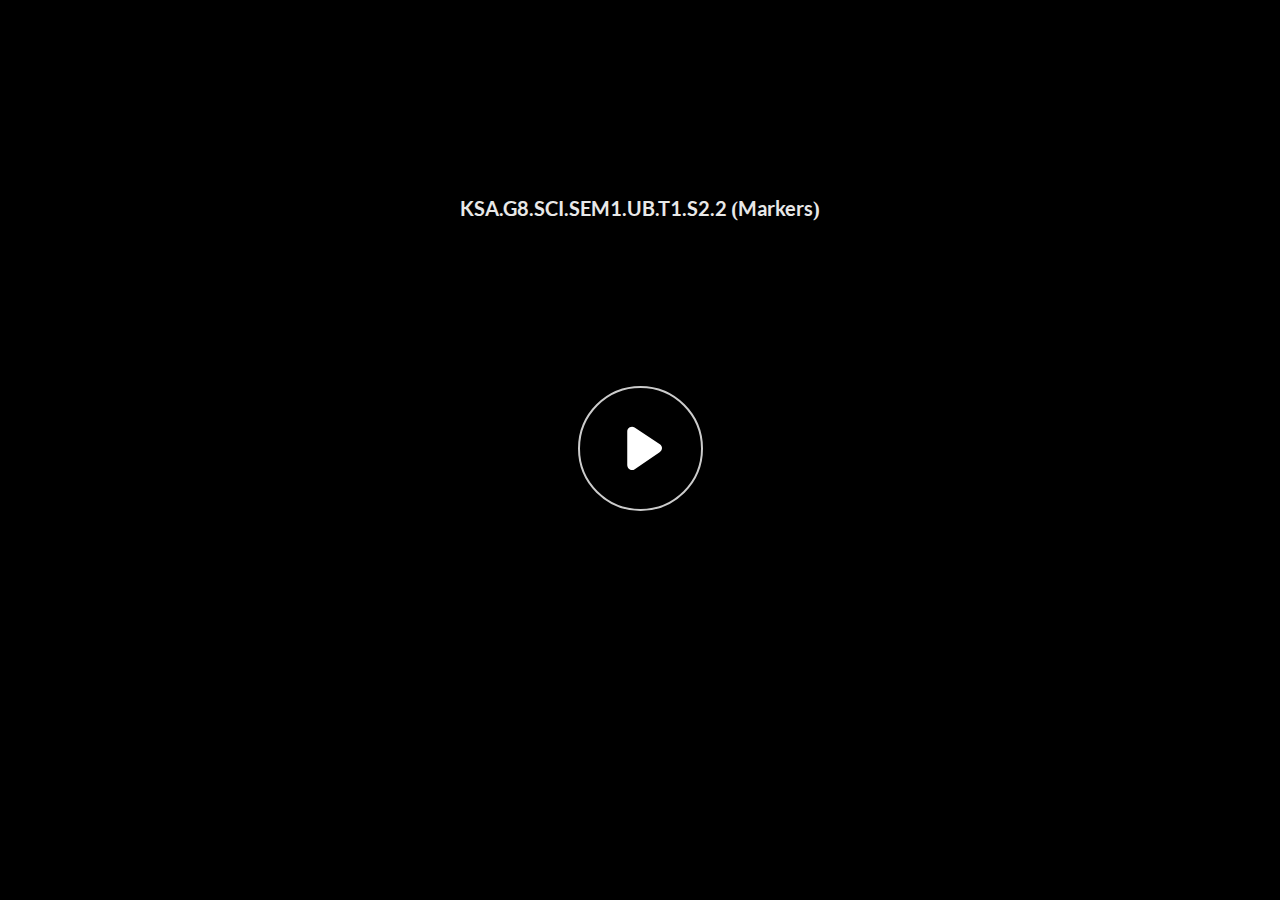
<file: index.html>
﻿<!doctype html>
<html lang="en-US">
<head>
  <meta charset="utf-8">
  <!-- Created using Storyline 360 - http://www.articulate.com  -->
  <!-- version: 3.71.29339.0 -->
  <title>KSA.G8.SCI.SEM1.UB.T1.S2.2 (Markers)</title>
  <meta http-equiv="x-ua-compatible" content="IE=edge"/>
  <meta name="viewport" content="width=device-width,initial-scale=1,user-scalable=no,shrink-to-fit=no,minimal-ui"/>
  <meta name="apple-mobile-web-app-capable" content="yes"/>
  <style>
    html, body { height: 100%; padding: 0; margin: 0 }
    #app { height: 100%; width: 100%; }
  </style>

  <script>
    window.DS = {};
    window.globals = {
      DATA_PATH_BASE: '',
      HAS_FRAME: true,
      HAS_SLIDE: true,

      lmsPresent: false,
      tinCanPresent: false,
      cmi5Present: false,
      aoSupport: false,
      scale: 'noscale',
      captureRc: false,
      browserSize: 'optimal',
      bgColor: '#282828',
      features: 'AccessibleVideo,ConnectionMessages,FullScreenToggle,InsertSvgPicture,LayerPresentAsDialog,MultipleQuizTracking,UpdatedScrollingPanels,UpdatedThemeEditor',
      themeName: 'unified',
      preloaderColor: '#FFFFFF',
      suppressAnalytics: false,
      productChannel: 'stable',
      publishSource: 'storyline',
      aid: 'aid|dde0132c-e792-4cf1-9b6c-d8250348de26',
      cid: '9fb4f8f3-e802-4d37-b899-a3193d5adec1',
      playerVersion: '3.71.29339.0',
      publishTimestamp: '2023-06-15T11:42:48.5159108Z',
      maxIosVideoElements: 10,
      connectionSettings: { message: 'You%20are%20offline.%20Trying%20to%20reconnect...', useDarkTheme: false },

      
      parseParams: function(qs) {
        if (window.globals.parsedParams != null) {
          return window.globals.parsedParams;
        }
        qs = (qs || window.location.search.substr(1)).split('+').join(' ');
        var params = {},
            tokens,
            re = /[?&]?([^=]+)=([^&]*)/g;

        while (tokens = re.exec(qs)) {
          params[decodeURIComponent(tokens[1]).trim()] =
            decodeURIComponent(tokens[2]).trim();
        }
        window.globals.parsedParams = params;
        return params;
      }

    };
  </script>
  <script>
    var isIe11 = ('ActiveXObject' in window || window.MSBlobBuilder != null)
      && window.msCrypto != null && !window.ActiveXObject;
    if (isIe11) {
      window.globals.unsupportedBrowser = true;
      document.write(atob('[base64]'));
    }
  </script>
  
  <script>window.THREE = { };</script>
  
</head>
<body style="background: #282828" class="cs-HTML theme-unified">
  <!-- 360 -->
  <script>!function(e){var i=/iPhone/i,o=/iPod/i,n=/iPad/i,t=/(?=.*\bAndroid\b)(?=.*\bMobile\b)/i,d=/Android/i,s=/(?=.*\bAndroid\b)(?=.*\bSD4930UR\b)/i,b=/(?=.*\bAndroid\b)(?=.*\b(?:KFOT|KFTT|KFJWI|KFJWA|KFSOWI|KFTHWI|KFTHWA|KFAPWI|KFAPWA|KFARWI|KFASWI|KFSAWI|KFSAWA)\b)/i,r=/IEMobile/i,h=/(?=.*\bWindows\b)(?=.*\bARM\b)/i,a=/BlackBerry/i,l=/BB10/i,p=/Opera Mini/i,f=/(CriOS|Chrome)(?=.*\bMobile\b)/i,u=/(?=.*\bFirefox\b)(?=.*\bMobile\b)/i,c=new RegExp("(?:Nexus 7|BNTV250|Kindle Fire|Silk|GT-P1000)","i"),w=function(e,i){return e.test(i)},A=function(e){var A=e||navigator.userAgent,v=A.split("[FBAN");if(void 0!==v[1]&&(A=v[0]),this.apple={phone:w(i,A),ipod:w(o,A),tablet:!w(i,A)&&w(n,A),device:w(i,A)||w(o,A)||w(n,A)},this.amazon={phone:w(s,A),tablet:!w(s,A)&&w(b,A),device:w(s,A)||w(b,A)},this.android={phone:w(s,A)||w(t,A),tablet:!w(s,A)&&!w(t,A)&&(w(b,A)||w(d,A)),device:w(s,A)||w(b,A)||w(t,A)||w(d,A)},this.windows={phone:w(r,A),tablet:w(h,A),device:w(r,A)||w(h,A)},this.other={blackberry:w(a,A),blackberry10:w(l,A),opera:w(p,A),firefox:w(u,A),chrome:w(f,A),device:w(a,A)||w(l,A)||w(p,A)||w(u,A)||w(f,A)},this.seven_inch=w(c,A),this.any=this.apple.device||this.android.device||this.windows.device||this.other.device||this.seven_inch,this.phone=this.apple.phone||this.android.phone||this.windows.phone,this.tablet=this.apple.tablet||this.android.tablet||this.windows.tablet,"undefined"==typeof window)return this},v=function(){var e=new A;return e.Class=A,e};"undefined"!=typeof module&&module.exports&&"undefined"==typeof window?module.exports=A:"undefined"!=typeof module&&module.exports&&"undefined"!=typeof window?module.exports=v():"function"==typeof define&&define.amd?define("isMobile",[],e.isMobile=v()):e.isMobile=v()}(this);
    window.isMobile.apple.tablet = window.isMobile.apple.tablet ||
      (navigator.platform === 'MacIntel' && navigator.maxTouchPoints > 1);
    window.isMobile.apple.device = window.isMobile.apple.device || window.isMobile.apple.tablet;
    window.isMobile.tablet = window.isMobile.tablet || window.isMobile.apple.tablet;
    window.isMobile.any = window.isMobile.any || window.isMobile.apple.tablet;
  </script>

  <div id="focus-sink" tabindex="-1"></div>

  <div id="preso"></div>
  <script>
    (function() {

      var classTypes = [ 'desktop', 'mobile', 'phone', 'tablet' ];

      var addDeviceClasses = function(prefix, testObj) {
        var curr, i;
        for (i = 0; i < classTypes.length; i++) {
          curr = classTypes[i];
          if (testObj[curr]) {
            document.body.classList.add(prefix + curr);
          }
        }
      };

      var params = window.globals.parseParams(),
          isDevicePreview = params.devicepreview === '1',
          isPhoneOverride = params.deviceType === 'phone' || (isDevicePreview && params.phone == '1'),
          isTabletOverride = (params.deviceType === 'tablet' || isDevicePreview) && !isPhoneOverride,
          isMobileOverride = isPhoneOverride || isTabletOverride;

      var deviceView = {
        desktop: !window.isMobile.any && !isMobileOverride,
        mobile: window.isMobile.any || isMobileOverride,
        phone: isPhoneOverride || (window.isMobile.phone && !isTabletOverride),
        tablet: isTabletOverride || window.isMobile.tablet
      };

      window.globals.deviceView = deviceView;
      window.isMobile.desktop = !window.isMobile.any;
      window.isMobile.mobile = window.isMobile.any;

      addDeviceClasses('view-', deviceView);

    })();
  </script>
  
  <script src='story_content/user.js' type=text/javascript></script>
  <div class="slide-loader"></div>

  <script>
    var doc = document, loader = doc.body.querySelector('.slide-loader'); [ 1, 2, 3 ].forEach(function(n) { var d = doc.createElement('div'); d.style.backgroundColor = window.globals.preloaderColor; d.classList.add('mobile-loader-dot'); d.classList.add('dot' + n); loader.appendChild(d); });
  </script>

  <div class="mobile-load-title-overlay" style="display: none">
    <div class="mobile-load-title">KSA.G8.SCI.SEM1.UB.T1.S2.2 (Markers)</div>
  </div>

  <div class="mobile-chrome-warning"></div>

  
<style>
  .warn-connection-dialog {
    display: none;
    background: transparent;
    pointer-events: none;
    position: fixed;
    left: 0;
    top: 0;
    width: 100%;
    height: 100%;
    z-index: 999;
  }

  .warn-connection-content {
    border-radius: 4px;
    background: white;
    border: 1px solid #E7E7E7;
    color: #333333;
    box-shadow: 0 2px 4px rgba(0, 0, 0, 0.25);
    transition: all 150ms ease-out;
    position: absolute;
    white-space: nowrap;
  }

  .view-phone.is-landscape .warn-connection-content {
    left: 23px;
    bottom: 23px;
  }

  .view-tablet.is-landscape .warn-connection-content {
    left: 50%;
    top: 20px;
    transform: translateX(-50%);
  }

  .is-portrait .warn-connection-content {
    transform: translate(-50%, calc(-100% - 15px));
  }

  .warn-connection-content p {
    display: inline-block;
    margin: 0 8px 0 0;
    line-height: 33px;
    font-size: 11px;
  }

  .warn-connection-content svg {
    position: relative;
    vertical-align: middle;
    margin: 0 2px 2px 8px;
  }

  .view-desktop .warn-connection-content {
    left: 1.5em;
    bottom: 1.5em;
  }

  .view-desktop .warn-connection-content p {
    font-size: 1.1em;
  }

  .is-offline .warn-connection-dialog {
    display: block;
  }

  .is-offline .cs-panel * {
    pointer-events: none !important;
  }

  .is-offline .cs-panel {
    pointer-events: all !important;
  }

  .is-offline #nav-controls * {
    pointer-events: none !important;
  }

  .is-offline #nav-controls {
    pointer-events: all !important;
  }
</style>

<div class="warn-connection-dialog">
  <div class="warn-connection-content">
    <svg width="17" height="15" viewBox="0 0 17 15" xmlns="http://www.w3.org/2000/svg">
      <path fill="#8F0000" stroke="white" d="M16.07,12.98 L15.88,12.23 L9.51,1.21 C8.97,0.26,7.6,0.26,7.06,1.21 L0.69,12.23 C0.15,13.16,0.81,14.36,1.91,14.36 H14.65 C15.47,14.36,16.05,13.7,16.07,12.98 Z"/>
      <path fill="white" stroke="white" d="M8.58,5.5 C8.35,5.28,8.5,5.35,8.21,5.32 C8.09,5.35,7.97,5.49,7.96,5.67 C7.97,5.79,7.98,5.92,7.98,6.04 L7.98,6.04 C7.99,6.17,8,6.31,8.01,6.43 L8.01,6.44 C8.03,6.92,8.06,7.41,8.09,7.9 L8.09,7.9 C8.12,8.39,8.14,8.88,8.17,9.37 C8.17,9.39,8.18,9.42,8.2,9.44 C8.23,9.46,8.25,9.47,8.28,9.47 C8.31,9.47,8.34,9.46,8.35,9.44 C8.37,9.43,8.38,9.4,8.39,9.35 L8.39,9.34 C8.39,9.24,8.4,9.15,8.4,9.05 L8.4,9.05 C8.41,8.96,8.41,8.86,8.42,8.75 C8.43,8.44,8.45,8.12,8.47,7.81 L8.47,7.81 C8.49,7.49,8.51,7.18,8.53,6.87 C8.55,6.46,8.56,6.05,8.59,5.64 L8.6,5.62 C8.6,5.57,8.59,5.53,8.58,5.5 L8.21,5.32 Z"/>
      <circle fill="white" stroke="white" cx="8.3" cy="11.35" r="0.3"/>
    </svg>
    <p>You are offline. Trying to reconnect...</p>
  </div>
</div>

<script>
  (function() {
    window.DS.connection = {
      warningShown: false,
      assets: {},
      loadingAssetGroup: false,
      retryDelay: 500
    };

    // @TODO this is POC code and can be cleaned up a bit more if we move forward
    // with the feature



    // The `window.globals.features` variable must be set in `webpack.dev.config` when testing locally - it is not enough
    // to have it in the data - but it must be set there as well.
    var useConnectionMessages = window.AbortController != null &&
      window.location.protocol != 'file:' &&
      window.globals.features.indexOf('ConnectionMessages') != -1;

    window.DS.connection.useConnectionMessages = useConnectionMessages

    var assetCount = 0;
    var checkLoadedId;
    var connectionSettings = window.globals.connectionSettings;

    if (useConnectionMessages && connectionSettings != null) {
      var contentEl = document.querySelector('.warn-connection-content');
      var messageEl = contentEl.querySelector('p')

      if (connectionSettings.useDarkTheme) {
        contentEl.style.borderColor = '#BABBBA';
        contentEl.style.backgroundColor = '#282828';
        contentEl.style.color = '#FFFFFF';
      }

      if (connectionSettings.message != null) {
        messageEl.textContent = window.decodeURIComponent(connectionSettings.message);
      }
    }

    function checkAssetsReady() {
      for (var i in DS.connection.assets) {
        if (!DS.connection.assets[i].success) {
          return false;
        }
      }
      return true;
    }

    function stopAssetGroup() {
      if (!useConnectionMessages) { return; }

      assetCount = 0;

      DS.connection.oldAssetGroup = DS.connection.assets;
      DS.connection.assets = {};
      DS.connection.loadingAssetGroup = false;
      clearInterval(checkLoadedId);
    }

    function startAssetGroup() {
      if (!useConnectionMessages) { return; }
      var ticks = 0;
      clearInterval(checkLoadedId);
      checkLoadedId = setInterval(function() {
        var loaded = 0;
        if (assetCount === 0 && loaded === 0) {
          clearInterval(checkLoadedId);
          return;
        }

        for (var i in DS.connection.assets) {
          if (DS.connection.assets[i].success) {
            loaded++;
          }
        }

        if (assetCount === loaded && checkAssetsReady()) {
          for (var i in DS.connection.assets) {
            if (DS.connection.assets[i].action) {
              DS.connection.assets[i].action();
            }
          }
          hideWarning();
          stopAssetGroup();
        }
      }, 100)
    }

    function requiredAsset(url, action, retry, type) {
      if (!useConnectionMessages) { return; }
      if (DS.connection.assets[url]) { return; }

      DS.connection.assets[url] = {
        success: false, action: action, retry: retry, type: type
      };
      assetCount = Object.keys(DS.connection.assets).length;
      if (!DS.connection.loadingAssetGroup) {
        startAssetGroup();
      }
      DS.connection.loadingAssetGroup = true;
    }

    function assetLoaded(url) {
      if (!useConnectionMessages) { return; }
      if (DS.connection.assets[url]) {
        DS.connection.assets[url].success = true;
      }
    }

    function assetFailed(url) {
      if (!useConnectionMessages) { return; }
      if (!DS.connection.assets[url]) {
        if (/\.js$/.test(url)) {
          setTimeout(function() {
            if (DS.connection.lastSlideLoaded != null) {
              DS.connection.lastSlideLoaded();
            }
          }, DS.connection.retryDelay);
        }
        return;
      }
      if (!DS.connection.warningShown) { showWarning(); }
      if (DS.connection.assets[url].retry) {
        setTimeout(function() {
          if (!DS.connection.assets[url].success) {
            DS.connection.assets[url].retry()
          }
        }, DS.connection.retryDelay);
      }
    }

    function hideWarning() {
      document.body.classList.remove('is-offline');
      DS.connection.warningShown = false;
    }
    DS.connection.hideWarning = hideWarning

    function showWarning(btn) {
      document.body.classList.add('is-offline')
      DS.connection.warningShown = true;
      updateWarningPosition();
    }

    function updateWarningPosition() {
      if (!DS.connection.warningShown) {
        return;
      }

      var isPortrait = document.body.classList.contains('is-portrait');
      var warningEl = document.querySelector('.warn-connection-content');

      if (isPortrait) {
        var slide = document.querySelector('.primary-slide');
        var slideRect = slide.getBoundingClientRect();

        warningEl.style.top = `${slideRect.top}px`
        warningEl.style.left = `${slideRect.left + slideRect.width / 2}px`
      } else {
        warningEl.style.top = null;
        warningEl.style.left = null;
      }

      window.requestAnimationFrame(updateWarningPosition);
    }

    // these will all be noops if the feature flag isn't set in
    // the data and `window.globals.features`
    DS.connection.requiredAsset = requiredAsset;
    DS.connection.assetLoaded = assetLoaded;
    DS.connection.assetFailed = assetFailed;
    DS.connection.stopAssetGroup = stopAssetGroup;
    DS.connection.startAssetGroup = startAssetGroup;
  })();
</script>


  <script>
    
    if (window.autoSpider && window.vInterfaceObject) {
      document.querySelector('.mobile-load-title-overlay').style.display = 'none';
    }
  </script>

  

  <link rel="stylesheet" href="html5/data/css/output.min.css" data-noprefix/>
</body>
<script src="html5/lib/scripts/bootstrapper.min.js"></script>
</html>
</file>
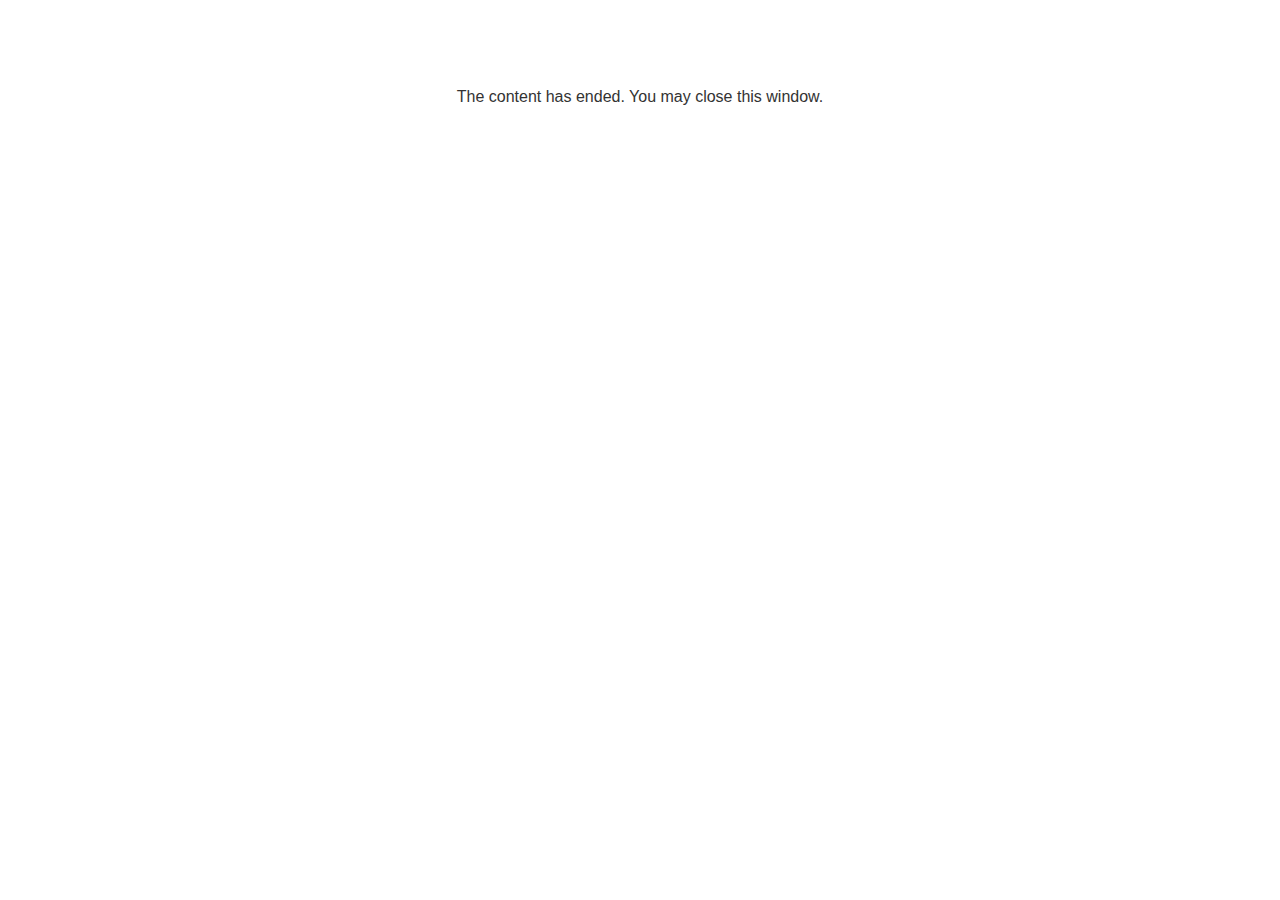
<file: lms/goodbye.html>
<!doctype html>
<html>
<body style="background-color: #ffffff;">

<p role="alert" style="color: #333333;font-family: Lato, articulate, tahoma, arial;font-size: medium;text-align: center;">
<br><br><br><br>
The content has ended. You may close this window.
</p>

</body>
</html>
</file>
<file: html5/data/css/output.min.css>
@font-face {
  font-family: 'LatoBold Charset1_ Bold2116B1AC';
  src: url('[data-uri]');
  font-style: normal;
  font-weight: normal;
}
@font-face {
  font-family: 'Lato Charset1_ 6aY6DY6F410B86E4';
  src: url('[data-uri]');
  font-style: normal;
  font-weight: normal;
}
@font-face {
  font-family: 'Dubai MediumBold ChBold4745655F';
  src: url('[data-uri]');
  font-style: normal;
  font-weight: normal;
}
@font-face {
  font-family: 'Dubai Medium Charset1_ F8B84C92';
  src: url('[data-uri]');
  font-style: normal;
  font-weight: normal;
}
@font-face {
  font-family: 'Dubai Medium Charset0_v389EBE1D';
  src: url('[data-uri]');
  font-style: normal;
  font-weight: normal;
}
@font-face {
  font-family: 'Dubai MediumBold ChBold9429EB4D';
  src: url('[data-uri]');
  font-style: normal;
  font-weight: normal;
}
.cs-HTML {
  background: rgba(40, 40, 40, 1);
}
.cs-npnxnanbnsnfns00000000001 .cs-infopanel  {
  box-shadow: 0 1px 0 rgba(0, 0, 0, 0);
  background: rgba(255, 255, 255, 1);
}
.cs-npnxnanbnsnfns00000000001 .cs-infopanel .cs-link {
  color: rgba(186, 187, 186, 1);
}
.cs-npnxnanbnsnfns00000000001 .cs-infopanel .cs-link:hover {
  color: rgba(255, 255, 255, 1);
}
.cs-npnxnanbnsnfns00000000001 .cs-infopanel .cs-name {
  color: rgba(68, 68, 68, 1);
}
.cs-npnxnanbnsnfns00000000001 .cs-infopanel .cs-title {
  color: rgba(153, 153, 153, 1);
}
.cs-npnxnanbnsnfns00000000001 .cs-infopanelpopup  {
  box-shadow: 0 1px 0 rgba(0, 0, 0, 0);
  background: rgba(0, 0, 0, 0);
}
.cs-npnxnanbnsnfns00000000001 .cs-infopanelpopup .cs-link {
  color: rgba(255, 0, 0, 1);
}
.cs-npnxnanbnsnfns00000000001 .cs-infopanelpopup .cs-link:hover {
  color: rgba(255, 255, 255, 1);
}
.cs-npnxnanbnsnfns00000000001 .cs-infopanelpopup .cs-name {
  color: rgba(255, 255, 255, 1);
}
.cs-npnxnanbnsnfns00000000001 .cs-infopanelpopup .cs-bio {
  color: rgba(186, 187, 186, 1);
}
.cs-npnxnanbnsnfns00000000001 .cs-timer  {
  color: rgba(186, 187, 186, 1);
}
.cs-npnxnanbnsnfns00000000001 .cs-duration stop:first-child {
  stop-color: rgba(60, 60, 60, 1);
}
.cs-npnxnanbnsnfns00000000001 .cs-duration stop:last-child {
  stop-color: rgba(60, 60, 60, 1);
}
.cs-npnxnanbnsnfns00000000001 .cs-elapsed stop:first-child {
  stop-color: rgba(254, 227, 71, 1);
}
.cs-npnxnanbnsnfns00000000001 .cs-elapsed stop:last-child {
  stop-color: rgba(254, 227, 71, 1);
}
.cs-npnxnanbnsnfns00000000001 .cs-timer .cs-pie .cs-innerstroke {
  stroke: rgba(199, 199, 199, 1);
}
.cs-npnxnanbnsnfns00000000001 .cs-timer .cs-pie .cs-innerborder {
  stroke: rgba(255, 255, 255, 1);
}
.cs-npnxnanbnsnfns00000000001 .cs-window  {
  box-shadow: 0 8px 5px rgba(0, 0, 0, 0.2);
  border-color: rgba(49, 99, 0, 0);
  background: rgba(33, 33, 33, 1);
  color: rgba(248, 248, 248, 1);
}
.cs-npnxnanbnsnfns00000000001 .cs-window .cs-diva {
  border-color: rgba(78, 78, 78, 1);
}
.cs-npnxnanbnsnfns00000000001 .cs-window .cs-divb {
  border-color: rgba(78, 78, 78, 0);
}
.cs-npnxnanbnsnfns00000000001 .cs-editor .cs-editor-slide {
  color: rgba(226, 226, 226, 1);
}
.cs-npnxnanbnsnfns00000000001 .cs-editor .cs-editor-html {
  color: rgba(186, 187, 186, 1);
}
.cs-npnxnanbnsnfns00000000001 .cs-editor .cs-editor-button {
  text-shadow: 0 1px 0 rgba(0, 0, 0, 0);
  color: rgba(255, 255, 255, 1);
  border-color: rgba(211, 211, 211, 1);
  background: rgba(34, 34, 34, 1);
}
.cs-npnxnanbnsnfns00000000001 .cs-editor .cs-editor-button:hover {
  background: rgba(68, 68, 68, 1);
}
.cs-npnxnanbnsnfns00000000001 .cs-editor .cs-editor-button:active {
  background: rgba(68, 68, 68, 1);
}
.cs-npnxnanbnsnfns00000000001 .cs-listitem  {
  color: rgba(186, 187, 186, 1);
  border-color: none;
  border: 1px solid transparent;
}
.cs-npnxnanbnsnfns00000000001 .cs-listitem:hover {
  background: rgba(255, 255, 255, 0.06);
  border-color: rgba(108, 108, 108, 1) !important;
  border-width: 1px;
  border-radius: 2px;
  border-style: solid;
  box-sizing: border-box;
}
.cs-npnxnanbnsnfns00000000001 .cs-listitem.hover {
  background: rgba(255, 255, 255, 0.06);
  border-color: rgba(108, 108, 108, 1) !important;
  border-width: 1px;
  border-radius: 2px;
  border-style: solid;
  box-sizing: border-box;
}
.cs-npnxnanbnsnfns00000000001 .cs-glossary  {
  color: rgba(186, 187, 186, 1);
}
.cs-npnxnanbnsnfns00000000001 .cs-glossary .cs-scrolling-panel {
  background: rgba(0, 0, 0, 0);
}
.cs-npnxnanbnsnfns00000000001 .cs-glossary .cs-term.cs-selected .cs-choice-list-trigger {
  color: rgba(255, 255, 255, 1);
  background: rgba(255, 255, 255, 1);
}
.cs-npnxnanbnsnfns00000000001 .cs-glossary .cs-term.cs-selected .cs-choice-list-trigger:focus {
  color: rgba(255, 255, 255, 1);
  background: rgba(255, 255, 255, 1);
}
.cs-npnxnanbnsnfns00000000001 .cs-glossary .cs-term:hover .cs-choice-list-trigger {
  background: rgba(186, 187, 186, 1);
}
.cs-npnxnanbnsnfns00000000001 .cs-glossary .cs-term.hover .cs-choice-list-trigger {
  background: rgba(186, 187, 186, 1);
}
.cs-npnxnanbnsnfns00000000001 .cs-glossary .cs-term .cs-choice-list-trigger:focus {
  background: rgba(186, 187, 186, 1);
}
.cs-npnxnanbnsnfns00000000001 .cs-glossary .cs-diva {
  border-color: rgba(0, 0, 0, 0);
}
.cs-npnxnanbnsnfns00000000001 .cs-glossary .cs-divb {
  border-color: rgba(0, 0, 0, 0);
}
.cs-npnxnanbnsnfns00000000001 .cs-glossary .cs-divc {
  border-color: rgba(0, 0, 0, 0);
}
.cs-npnxnanbnsnfns00000000001 .cs-glossary .cs-heading {
  color: rgba(248, 248, 248, 1);
  font-weight: 700;
}
.note-content p span {
  color: rgba(186, 187, 186, 1);
  line-height: 1.4em;
  font-size: 103.769%;
}
.cs-npnxnanbnsnfns00000000001 .cs-resource .cs-separator {
  border-color: rgba(0, 0, 0, 0);
}
.cs-npnxnanbnsnfns00000000001 .cs-outline  {
  color: rgba(45, 45, 45, 1);
}
.cs-npnxnanbnsnfns00000000001 .cs-outline .cs-diva {
  border-color: rgba(0, 0, 0, 0);
}
.cs-npnxnanbnsnfns00000000001 .cs-outline .cs-divb {
  border-color: rgba(0, 0, 0, 0);
}
.cs-npnxnanbnsnfns00000000001 .cs-outline .cs-divc {
  border-color: rgba(0, 0, 0, 0);
}
.cs-npnxnanbnsnfns00000000001 .cs-outline .cs-search-filter:hover {
  color: rgba(0, 0, 0, 0);
}
.cs-npnxnanbnsnfns00000000001 .cs-outline .cs-search-filter.hover {
  color: rgba(0, 0, 0, 0);
}
.cs-npnxnanbnsnfns00000000001 .cs-transcript  {
  color: rgba(255, 255, 255, 1);
}
.cs-npnxnanbnsnfns00000000001 .cs-transcript .cs-div {
  border-color: rgba(0, 0, 0, 0);
}
.cs-npnxnanbnsnfns00000000001 .cs-tabs:not(.topmenu-item) {
  color: rgba(248, 248, 248, 1);
}
.cs-npnxnanbnsnfns00000000001 .cs-tabs .cs-inner-button:not(.topmenu-item) {
  text-shadow: 0 1px 0 rgba(0, 0, 0, 0);
}
.cs-npnxnanbnsnfns00000000001 .cs-tabs:hover:not(.topmenu-item) {
  color: rgba(248, 248, 248, 1);
}
.cs-npnxnanbnsnfns00000000001 .cs-tabs.cs-selected {
  background: rgba(0, 0, 0, 0);
  color: rgba(248, 248, 248, 1);
}
.cs-npnxnanbnsnfns00000000001 .cs-seekcontrol  {
  background: rgba(0, 0, 0, 0);
  border-color: rgba(0, 0, 0, 0);
}
.cs-npnxnanbnsnfns00000000001 .cs-seekcontrol .cs-button:hover .cs-icon {
  fill: rgba(255, 255, 255, 1);
}
.cs-npnxnanbnsnfns00000000001 .cs-seekcontrol .cs-button.hover .cs-icon {
  fill: rgba(255, 255, 255, 1);
}
.cs-npnxnanbnsnfns00000000001 .cs-seekcontrol .cs-button .cs-icon-shadow {
  fill: rgba(0, 0, 0, 0);
}
.cs-npnxnanbnsnfns00000000001 .cs-seekcontrol .cs-button .cs-icon {
  fill: rgba(180, 180, 180, 1);
}
.cs-npnxnanbnsnfns00000000001 .cs-seekcontrol .cs-seek .cs-fill {
  background: rgba(255, 255, 255, 0.6);
}
.cs-npnxnanbnsnfns00000000001 .cs-seekcontrol .cs-seek {
  background: rgba(108, 108, 108, 1);
  border-color: rgba(0, 0, 0, 0);
}
.cs-npnxnanbnsnfns00000000001 .cs-searchinput .cs-input {
  color: rgba(186, 187, 186, 1);
  border-color: rgba(0, 0, 0, 0);
  background: rgba(255, 255, 255, 0.06);
}
.cs-npnxnanbnsnfns00000000001 .cs-searchinput .cs-input:focus {
  color: rgba(248, 248, 248, 1);
  background: rgba(41, 41, 41, 1);
}
.cs-npnxnanbnsnfns00000000001 .cs-searchinput .cs-input:hover {
  box-shadow: inset 0 0 1px 0 rgba(69, 126, 19, 0);
}
.cs-npnxnanbnsnfns00000000001 .cs-searchinput .cs-input.hover {
  box-shadow: inset 0 0 1px 0 rgba(69, 126, 19, 0);
}
.cs-npnxnanbnsnfns00000000001 .cs-searchinput .cs-button .cs-icon {
  fill: rgba(186, 187, 186, 1);
}
.cs-npnxnanbnsnfns00000000001 .cs-searchinput .cs-button:hover {
  fill: rgba(63, 133, 0, 1);
}
.cs-npnxnanbnsnfns00000000001 .cs-searchinput .cs-button.hover {
  fill: rgba(63, 133, 0, 1);
}
.cs-npnxnanbnsnfns00000000001 .cs-menu  {
  box-shadow: 0 1px 0 rgba(0, 0, 0, 0);
  background: rgba(33, 33, 33, 1);
}
.cs-npnxnanbnsnfns00000000001 .cs-topmenu-item.active .cs-tab {
  background: rgba(33, 33, 33, 1);
}
.cs-npnxnanbnsnfns00000000001 .cs-logo  {
  box-shadow: 0 1px 0 rgba(37, 75, 0, 1);
  background: rgba(255, 255, 255, 0);
}
.cs-npnxnanbnsnfns00000000001 .cs-checkbox  {
  color: rgba(255, 255, 255, 1);
}
.cs-npnxnanbnsnfns00000000001 .cs-checkbox:hover {
  border-color: rgba(175, 221, 130, 1);
}
.cs-npnxnanbnsnfns00000000001 .cs-checkbox.hover {
  border-color: rgba(175, 221, 130, 1);
}
.cs-npnxnanbnsnfns00000000001 .cs-checkbox .cs-box {
  color: rgba(255, 255, 255, 1);
  border-color: rgba(42, 83, 0, 1);
}
.cs-npnxnanbnsnfns00000000001 .cs-checkbox .cs-box:checked::after {
  color: rgba(43, 196, 0, 1);
}
.cs-npnxnanbnsnfns00000000001 .cs-button  {
  text-shadow: 0 1px 0 rgba(0, 0, 0, 0);
  color: rgba(186, 187, 186, 1);
  border-color: rgba(0, 0, 0, 0);
  background: rgba(0, 0, 0, 0);
  box-shadow: 0 1px 0 rgba(0, 0, 0, 0);
}
.cs-npnxnanbnsnfns00000000001 .cs-button .cs-icon {
  fill: rgba(186, 187, 186, 1);
}
.cs-npnxnanbnsnfns00000000001 .cs-button .cs-icon-shadow {
  fill: rgba(0, 0, 0, 0);
}
.cs-npnxnanbnsnfns00000000001 .cs-button:hover {
  background: rgba(248, 248, 248, 1);
}
.cs-npnxnanbnsnfns00000000001 .cs-button.hover {
  background: rgba(248, 248, 248, 1);
}
.cs-npnxnanbnsnfns00000000001 .cs-button:active {
  background: rgba(0, 0, 0, 0);
}
.cs-npnxnanbnsnfns00000000001 .cs-button.cs-disabled:hover {
  background: rgba(0, 0, 0, 0);
}
.cs-npnxnanbnsnfns00000000001 .cs-button.cs-disabled.hover {
  background: rgba(0, 0, 0, 0);
}
.cs-npnxnanbnsnfns00000000001 .cs-button.cs-disabled:active {
  background: rgba(0, 0, 0, 0);
}
.cs-npnxnanbnsnfns00000000001 .cs-button.cs-volume:hover {
  background: rgba(0, 0, 0, 0);
}
.cs-npnxnanbnsnfns00000000001 .cs-button.cs-volume.hover {
  background: rgba(0, 0, 0, 0);
}
.cs-npnxnanbnsnfns00000000001 .cs-button.cs-volume:active {
  background: rgba(0, 0, 0, 0);
}
.cs-npnxnanbnsnfns00000000001.cs-base  {
  color: rgba(186, 187, 186, 1);
  border-color: rgba(40, 40, 40, 1);
  background: rgba(40, 40, 40, 1);
}
.cs-npnxnanbnsnfns00000000001.cs-base .cs-separator .cs-diva {
  background: rgba(69, 69, 69, 1);
}
.cs-npnxnanbnsnfns00000000001.cs-base .cs-separator .cs-divb {
  background: rgba(0, 0, 0, 0);
}
.cs-npnxnanbnsnfns00000000001.cs-base .cs-topmenu-item.active .cs-tab {
  border-color: rgba(69, 69, 69, 1);
}
.cs-npnxnanbnsnfns00000000001.cs-base .cs-topmenu-item.active .cs-panel {
  border-color: rgba(69, 69, 69, 1);
}
.cs-npnxnanbnsnfns00000000001.cs-base .cs-left {
  background: rgba(33, 33, 33, 1);
}
.cs-npnxnanbnsnfns00000000001.cs-base .cs-area-primary .cs-slide-container {
  background: rgba(40, 40, 40, 1);
}
.cs-npnxnanbnsnfns00000000001.cs-base.cs-custom-theme .cs-brandhighlight-bg {
  background: rgba(79, 189, 244, 1) !important;
}
.cs-npnxnanbnsnfns00000000001.cs-base.cs-custom-theme .cs-brandhighlight-secondary-bg {
  background: rgba(255, 255, 255, 1) !important;
}
.cs-npnxnanbnsnfns00000000001.cs-base.cs-custom-theme .cs-brandhighlight-border {
  border-color: rgba(79, 189, 244, 1) !important;
}
.cs-npnxnanbnsnfns00000000001.cs-base.cs-custom-theme .cs-brandhighlight-text {
  color: rgba(79, 189, 244, 1) !important;
}
.cs-npnxnanbnsnfns00000000001.cs-base.cs-custom-theme .cs-brandhighlight-fill {
  fill: rgba(79, 189, 244, 1) !important;
}
.cs-npnxnanbnsnfns00000000001.cs-base.cs-custom-theme .cs-listitem.cs-selected {
  background-color: rgba(255, 255, 255, 0.06) !important;
}
.cs-npnxnanbnsnfns00000000001 .cs-volume::-moz-range-thumb {
  border-color: rgba(43, 85, 0, 1);
  box-shadow: inset 0 0 1px 0 rgba(43, 85, 0, 1);
  background: rgba(255, 255, 255, 1);
}
.cs-npnxnanbnsnfns00000000001 .cs-volume::-ms-thumb {
  border-color: rgba(43, 85, 0, 1);
  box-shadow: inset 0 0 1px 0 rgba(43, 85, 0, 1);
  background: rgba(255, 255, 255, 1);
}
.cs-npnxnanbnsnfns00000000001 .cs-volume::-webkit-slider-thumb {
  border-color: rgba(43, 85, 0, 1);
  box-shadow: inset 0 0 1px 0 rgba(43, 85, 0, 1);
  background: rgba(255, 255, 255, 1);
}
.cs-npnxnanbnsnfns00000000001 .cs-volume::-moz-range-track {
  border-color: rgba(66, 140, 1, 1);
  background: rgba(108, 108, 108, 1);
}
.cs-npnxnanbnsnfns00000000001 .cs-volume::-ms-track {
  border-color: rgba(66, 140, 1, 1);
  background: rgba(108, 108, 108, 1);
}
.cs-npnxnanbnsnfns00000000001 .cs-volume::-webkit-slider-runnable-track {
  border-color: rgba(66, 140, 1, 1);
  background: rgba(108, 108, 108, 1);
}
body.show-focus .tab-focus-box {
  box-shadow: 0 0 0 1px rgba(255, 255, 0, 1), 0 0 0 3px rgba(0, 32, 96, 1), 0 0 5px 5px rgba(255, 255, 0, 1);
  border-color: transparent;
  outline: 2px transparent solid;
}
.skipnav {
  box-shadow: 0 0 0 1px rgba(255, 255, 0, 1), 0 0 0 3px rgba(0, 32, 96, 1), 0 0 5px 5px rgba(255, 255, 0, 1);
  border-color: transparent;
  outline: 2px transparent solid;
}
.cs-npnxnanbnsnfns00000000001 .cs-listitem:hover {
  color: none;
}
.cs-npnxnanbnsnfns00000000001 .cs-listitem.hover {
  color: none;
}
.cs-npnxnanbnsnfns00000000001 .cs-listitem.cs-viewed {
  color: #BABBBA;
}
.cs-npnxnanbnsnfns00000000001 .cs-listitem {
  color: #BABBBA;
}
.cs-npnxnanbnsnfns00000000001 .cs-listitem:hover .cs-icon-carrot * {
  fill: none;
}
.cs-npnxnanbnsnfns00000000001 .cs-listitem.hover .cs-icon-carrot * {
  fill: none;
}
.cs-npnxnanbnsnfns00000000001 .cs-listitem .cs-icon-carrot {
  color: none;
  top: calc(3px);
}
.cs-npnxnanbnsnfns00000000001 .cs-listitem .cs-icon-carrot .cs-shadow {
  color: #F8F8F8;
}
.cs-npnxnanbnsnfns00000000001 .item-collapsible .is-scene {
  color: #F8F8F8 !important;
  font-weight: 700;
}
.cs-npnxnanbnsnfns00000000001 .is-scene .cs-icon-carrot * {
  color: #F8F8F8 !important;
  font-weight: 700;
}
.cs-npnxnanbnsnfns00000000001 .is-scene:not(.outline-links-collapse) > a {
  color: #F8F8F8;
}
.cs-npnxnanbnsnfns00000000001 .is-scene:not(.outline-links-collapse) .cs-icon-carrot * {
  fill: none !important;
  color: #F8F8F8 !important;
}
.cs-npnxnanbnsnfns00000000001 .tabs, .cs-npnxnanbnsnfns00000000001 .cs-logo {
  border-bottom: 1px solid rgba(108, 108, 108, 1);
}
.cs-npnxnanbnsnfns00000000001 .area-secondary-wrapper:after {
  background-image: url('[data-uri]');
  background-size: 100%;
}
.cs-npnxnanbnsnfns00000000001 .panel-footer {
  background: #212121;
}
.cs-npnxnanbnsnfns00000000001 #outline-search {
  background: rgba(255, 255, 255, 0.06);
  border-color: rgba(108, 108, 108, 1);
  border-width: 1px;
  border-style: solid;
}
.cs-npnxnanbnsnfns00000000001 .topmenu-panel #outline-search {
  background: #545454;
}
.cs-npnxnanbnsnfns00000000001 .search-icon circle, .cs-npnxnanbnsnfns00000000001 .search-icon path {
  stroke: #BABBBA;
}
.cs-npnxnanbnsnfns00000000001 #outline-search input[type   =search] {
  color: #F8F8F8;
}
.cs-npnxnanbnsnfns00000000001 #outline-search ::-webkit-input-placeholder {
  color: #BABBBA !important;
}
.cs-npnxnanbnsnfns00000000001 #outline-search :-ms-input-placeholder {
  color: #BABBBA !important;
}
.cs-npnxnanbnsnfns00000000001 #outline-search ::-moz-placeholder {
  color: #BABBBA !important;
  opacity: 1;
}
.cs-npnxnanbnsnfns00000000001 .cs-topmenu-item.active, body:not(.is-touchable-tablet) .cs-npnxnanbnsnfns00000000001 .cs-topmenu-item:hover {
  color: #F8F8F8;
}
.cs-npnxnanbnsnfns00000000001 .cs-topmenu-item.button-tapped {
  color: #F8F8F8;
}
.cs-npnxnanbnsnfns00000000001 .cs-topmenu-item.active .cs-tab, .cs-npnxnanbnsnfns00000000001 .cs-topmenu-item .cs-tab {
  background: transparent !important;
  border: none !important;
}
.cs-npnxnanbnsnfns00000000001 .top-tabs-drop-icon div {
  background: #BABBBA;
}
.cs-npnxnanbnsnfns00000000001 .cs-panel.topmenu-panel .panel-content, .cs-npnxnanbnsnfns00000000001 .top-tabs-drop {
  background: #212121;
}
.cs-npnxnanbnsnfns00000000001 .cs-topmenu-item.active .cs-panel {
  background: #212121;
}
.cs-npnxnanbnsnfns00000000001 .cs-menu.topmenu-panel, .cs-npnxnanbnsnfns00000000001 .top-tabs-drop {
  border: 1px solid rgba(69, 69, 69, 1) !important;
  border-radius: 3px;
}
.cs-npnxnanbnsnfns00000000001 .resources .resources-list a:hover {
  background: rgba(255, 255, 255, 0.06);
}
body:not(.is-touchable-tablet) .cs-npnxnanbnsnfns00000000001 .resources .resources-list a:hover {
  background: rgba(255, 255, 255, 0.06);
}
.cs-npnxnanbnsnfns00000000001 .resources .resources-list a.hover {
  background: rgba(255, 255, 255, 0.06);
}
body:not(.is-touchable-tablet) .cs-npnxnanbnsnfns00000000001 .resources .resources-list a.hover {
  background: rgba(255, 255, 255, 0.06);
}
.cs-npnxnanbnsnfns00000000001 .resources .resources-list a.button-tapped {
  background: rgba(255, 255, 255, 0.06);
}
.cs-npnxnanbnsnfns00000000001 .cs-icon path, .cs-npnxnanbnsnfns00000000001 .cs-icon rect, .cs-npnxnanbnsnfns00000000001 .cs-icon polygon, .cs-npnxnanbnsnfns00000000001 .menu-icon-wrapper.menu-icon-wrapper-hover path {
  fill: #BABBBA;
}
.cs-npnxnanbnsnfns00000000001 .cs-icon .icon-stroke-only {
  fill: none !important;
  stroke: #BABBBA !important;
}
body:not(.is-touchable-tablet) .cs-npnxnanbnsnfns00000000001 .cs-button:hover .cs-icon path, body:not(.is-touchable-tablet) .cs-npnxnanbnsnfns00000000001 .cs-button:hover .cs-icon rect, body:not(.is-touchable-tablet) .cs-npnxnanbnsnfns00000000001 .cs-button:hover .cs-icon polygon {
  fill: #F8F8F8;
}
body:not(.is-touchable-tablet) .cs-npnxnanbnsnfns00000000001 .cs-tabs:hover .search-icon circle, body:not(.is-touchable-tablet) .cs-npnxnanbnsnfns00000000001 .cs-tabs:hover .search-icon path {
  stroke: #F8F8F8;
}
.cs-npnxnanbnsnfns00000000001 .cs-button.button-tapped .cs-icon path, .cs-npnxnanbnsnfns00000000001 .cs-button.button-tapped .cs-icon rect, .cs-npnxnanbnsnfns00000000001 .cs-button.button-tapped .cs-icon polygon {
  fill: #F8F8F8;
}
body:not(.is-touchable-tablet) .cs-npnxnanbnsnfns00000000001 .cs-button:hover .cs-icon .icon-stroke-only {
  fill: none !important;
  stroke: #F8F8F8 !important;
}
.cs-npnxnanbnsnfns00000000001 .cs-button:button-tapped .cs-icon .icon-stroke-only {
  fill: none !important;
  stroke: #F8F8F8 !important;
}
.cs-npnxnanbnsnfns00000000001 .menu-icon-wrapper.menu-icon-wrapper-hover svg path {
  fill: #F8F8F8;
}
.floating-sidebar:not(.sidebar-closed) .cs-npnxnanbnsnfns00000000001 #hamburger .menu-icon-wrapper svg path {
  fill: #BABBBA;
}
.floating-sidebar:not(.sidebar-closed) .cs-npnxnanbnsnfns00000000001 #hamburger .menu-icon-wrapper.menu-icon-wrapper-hover svg path {
  fill: #F8F8F8;
}
.cs-npnxnanbnsnfns00000000001 .volume .btn:before {
  background-image: url('[data-uri]');
}
.cs-npnxnanbnsnfns00000000001 .volume-track {
  background: #6C6C6C;
}
.cs-npnxnanbnsnfns00000000001 .volume-icon circle {
  stroke: #BABBBA;
}
.cs-npnxnanbnsnfns00000000001 .cs-settings > .settings-panel {
  background: #212121;
  border: 1px solid rgba(69, 69, 69, 1) !important;
  border-radius: 3px;
}
.cs-npnxnanbnsnfns00000000001 .cs-settings > .panel-down-arrow {
  fill: #212121;
}
.cs-npnxnanbnsnfns00000000001 .switch-toggle .border {
  stroke: #7C7C7C;
}
.cs-npnxnanbnsnfns00000000001 .switch-toggle .thumb-off .thumb {
  fill: #A2A2A2;
}
.cs-npnxnanbnsnfns00000000001 .switch-toggle .thumb-on .track {
  fill: rgba(79, 189, 244, 1);
}
.cs-npnxnanbnsnfns00000000001 .switch-toggle .thumb-off .track {
  fill: rgba(255, 255, 255, 0.1);
}
.cs-npnxnanbnsnfns00000000001 .switch-label {
  color: #BABBBA;
}
.cs-npnxnanbnsnfns00000000001 .cs-panel .scrollarea-btn:after {
  background: rgba(179, 180, 179, 0.75);
}
.scrollarea-scrollbar:hover .scrollarea-btn:after, .scrollarea-scrollbar.highlight-scrollbar .scrollarea-btn:after {
  background: rgba(179, 180, 179, 0.75);
}
.floating-sidebar .sidebar-overlay {
  background: rgba(0, 0, 0, 0.85);
}
.cs-npnxnanbnsnfns00000000001 .overlay-message {
  background: rgba(0, 0, 0, 0.85);
}
.cs-npnxnanbnsnfns00000000001 .top-ui-bg, .cs-npnxnanbnsnfns00000000001 .bottom-ui-bg, .cs-npnxnanbnsnfns00000000001 .right-ui-bg, .cs-npnxnanbnsnfns00000000001 .left-ui-bg {
  background: rgba(40, 40, 40, 0.8);
}
.cs-npnxnanbnsnfns00000000001 .circle-progress-bg {
  fill: #282828;
}
.cs-npnxnanbnsnfns00000000001 .circle-progress-well {
  fill: #6C6C6C;
}
.cs-npnxnanbnsnfns00000000001 .circle-progress-pie {
  stroke: #6C6C6C;
}
.cs-npnxnanbnsnfns00000000001 .lightbox .option-pane {
  background: rgba(40, 40, 40, 0.8);
}
.cs-npnxnanbnsnfns00000000001 .lightbox .option-pane:before {
  background: #282828;
}
.cs-npnxnanbnsnfns00000000001 .message-window {
  background: #212121;
  border: 1px solid rgba(255, 255, 255, 1) !important;
  border-radius: 3px;
}
.cs-npnxnanbnsnfns00000000001 .message-window-header p, .cs-npnxnanbnsnfns00000000001 .message-window-text {
  color: #F8F8F8;
}
.cs-npnxnanbnsnfns00000000001 .message-window-header p {
  border-bottom: 1px solid rgba(255, 255, 255, 1);
}
.cs-npnxnanbnsnfns00000000001 .message-window button.slide-object-button {
  border: 1px solid rgba(255, 255, 255, 1) !important;
}
.cs-npnxnanbnsnfns00000000001 .message-window button.slide-object-button:hover {
  background: rgba(255, 255, 255, 0.06) !important;
}
.message-window .slide-object-button tspan, .message-window .slide-object-button-text tspan {
  fill: #F8F8F8 !important;
}
body:not(.is-touchable-tablet) .cs-npnxnanbnsnfns00000000001 .cs-button:hover .text {
  color: #F8F8F8;
}
.cs-npnxnanbnsnfns00000000001 .cs-button.button-tapped .text {
  color: #F8F8F8;
}
.cs-npnxnanbnsnfns00000000001.cs-base {
  background: #282828;
}
.cs-npnxnanbnsnfns00000000001 .cs-menu {
  background: transparent;
}
.cs-npnxnanbnsnfns00000000001 .progress-bar .progress-bar-fill:after {
  background: #FFFFFF !important;
}
.cs-npnxnanbnsnfns00000000001 .volume-dot {
  background: #FFFFFF !important;
}
.fn-npnxnanbsnfns00000000001 {
  font-family: 'Lato22AB4CAF';
  -webkit-font-variant-ligatures: no-common-ligatures;
  font-variant-ligatures: no-common-ligatures;
}
.fn-pxabnsnfns00000000001 {
  font-family: 'Lato22AB4CAF';
  -webkit-font-variant-ligatures: no-common-ligatures;
  font-variant-ligatures: no-common-ligatures;
}
.fn-npxnabnsnfns00000000001 {
  font-family: 'Lato22AB4CAF';
  -webkit-font-variant-ligatures: no-common-ligatures;
  font-variant-ligatures: no-common-ligatures;
}
.fn-npnxnanbnsnfns00000000001 {
  font-family: 'Lato22AB4CAF';
  -webkit-font-variant-ligatures: no-common-ligatures;
  font-variant-ligatures: no-common-ligatures;
}
.fn-pxabnsnfns00000000000 {
  font-family: 'Lato22AB4CAF';
  -webkit-font-variant-ligatures: no-common-ligatures;
  font-variant-ligatures: no-common-ligatures;
}
@font-face {
  font-family: 'Lato22AB4CAF';
  src: url('[data-uri]');
  font-style: normal;
  font-weight: bold;
}
@font-face {
  font-family: 'Lato22AB4CAF';
  src: url('[data-uri]');
  font-style: normal;
  font-weight: normal;
}
.cs-InvalidPromptSlide .cs-6d1xe597aHD-InvalidPromptSlide-btn0 {
  color: rgba(255, 255, 255, 1);
  border-color: rgba(211, 211, 211, 1);
  background: rgba(34, 34, 34, 1);
  text-shadow: 0 1px 0 rgba(0, 0, 0, 0);
}
.cs-InvalidPromptSlide .cs-6d1xe597aHD-InvalidPromptSlide-btn0 .cs-html {
  color: rgba(186, 187, 186, 1);
}
.cs-InvalidPromptSlide .cs-6d1xe597aHD-InvalidPromptSlide-btn0 .cs-slide {
  border-color: rgba(226, 226, 226, 1);
}
.cs-InvalidPromptSlide .cs-6d1xe597aHD-InvalidPromptSlide-btn0:hover {
  background: rgba(68, 68, 68, 1);
}
.cs-InvalidPromptSlide .cs-6d1xe597aHD-InvalidPromptSlide-btn0:active {
  background: rgba(68, 68, 68, 1);
}
.cs-PrintPromptSlide .cs-6d1xe597aHD-PrintPromptSlide-btn0 {
  color: rgba(255, 255, 255, 1);
  border-color: rgba(211, 211, 211, 1);
  background: rgba(34, 34, 34, 1);
  text-shadow: 0 1px 0 rgba(0, 0, 0, 0);
}
.cs-PrintPromptSlide .cs-6d1xe597aHD-PrintPromptSlide-btn0 .cs-html {
  color: rgba(186, 187, 186, 1);
}
.cs-PrintPromptSlide .cs-6d1xe597aHD-PrintPromptSlide-btn0 .cs-slide {
  border-color: rgba(226, 226, 226, 1);
}
.cs-PrintPromptSlide .cs-6d1xe597aHD-PrintPromptSlide-btn0:hover {
  background: rgba(68, 68, 68, 1);
}
.cs-PrintPromptSlide .cs-6d1xe597aHD-PrintPromptSlide-btn0:active {
  background: rgba(68, 68, 68, 1);
}
.cs-ScrollPromptSlide .cs-6d1xe597aHD-ScrollPromptSlide-btn0 {
  color: rgba(255, 255, 255, 1);
  border-color: rgba(211, 211, 211, 1);
  background: rgba(34, 34, 34, 1);
  text-shadow: 0 1px 0 rgba(0, 0, 0, 0);
}
.cs-ScrollPromptSlide .cs-6d1xe597aHD-ScrollPromptSlide-btn0 .cs-html {
  color: rgba(186, 187, 186, 1);
}
.cs-ScrollPromptSlide .cs-6d1xe597aHD-ScrollPromptSlide-btn0 .cs-slide {
  border-color: rgba(226, 226, 226, 1);
}
.cs-ScrollPromptSlide .cs-6d1xe597aHD-ScrollPromptSlide-btn0:hover {
  background: rgba(68, 68, 68, 1);
}
.cs-ScrollPromptSlide .cs-6d1xe597aHD-ScrollPromptSlide-btn0:active {
  background: rgba(68, 68, 68, 1);
}
.cs-ResumePromptSlide .cs-6d1xe597aHD-ResumePromptSlide-btn0 {
  color: rgba(255, 255, 255, 1);
  border-color: rgba(211, 211, 211, 1);
  background: rgba(34, 34, 34, 1);
  text-shadow: 0 1px 0 rgba(0, 0, 0, 0);
}
.cs-ResumePromptSlide .cs-6d1xe597aHD-ResumePromptSlide-btn0 .cs-html {
  color: rgba(186, 187, 186, 1);
}
.cs-ResumePromptSlide .cs-6d1xe597aHD-ResumePromptSlide-btn0 .cs-slide {
  border-color: rgba(226, 226, 226, 1);
}
.cs-ResumePromptSlide .cs-6d1xe597aHD-ResumePromptSlide-btn0:hover {
  background: rgba(68, 68, 68, 1);
}
.cs-ResumePromptSlide .cs-6d1xe597aHD-ResumePromptSlide-btn0:active {
  background: rgba(68, 68, 68, 1);
}
.cs-ResumePromptSlide .cs-6d1xe597aHD-ResumePromptSlide-btn1 {
  color: rgba(255, 255, 255, 1);
  border-color: rgba(211, 211, 211, 1);
  background: rgba(34, 34, 34, 1);
  text-shadow: 0 1px 0 rgba(0, 0, 0, 0);
}
.cs-ResumePromptSlide .cs-6d1xe597aHD-ResumePromptSlide-btn1 .cs-html {
  color: rgba(186, 187, 186, 1);
}
.cs-ResumePromptSlide .cs-6d1xe597aHD-ResumePromptSlide-btn1 .cs-slide {
  border-color: rgba(226, 226, 226, 1);
}
.cs-ResumePromptSlide .cs-6d1xe597aHD-ResumePromptSlide-btn1:hover {
  background: rgba(68, 68, 68, 1);
}
.cs-ResumePromptSlide .cs-6d1xe597aHD-ResumePromptSlide-btn1:active {
  background: rgba(68, 68, 68, 1);
}
.cs-ExternalInterfaceErrorSlide .cs-buttonOK {
  color: rgba(255, 255, 255, 1);
  border-color: rgba(211, 211, 211, 1);
  background: rgba(34, 34, 34, 1);
  text-shadow: 0 1px 0 rgba(0, 0, 0, 0);
}
.cs-ExternalInterfaceErrorSlide .cs-buttonOK .cs-html {
  color: rgba(186, 187, 186, 1);
}
.cs-ExternalInterfaceErrorSlide .cs-buttonOK .cs-slide {
  border-color: rgba(226, 226, 226, 1);
}
.cs-ExternalInterfaceErrorSlide .cs-buttonOK:hover {
  background: rgba(68, 68, 68, 1);
}
.cs-ExternalInterfaceErrorSlide .cs-buttonOK:active {
  background: rgba(68, 68, 68, 1);
}
</file>
